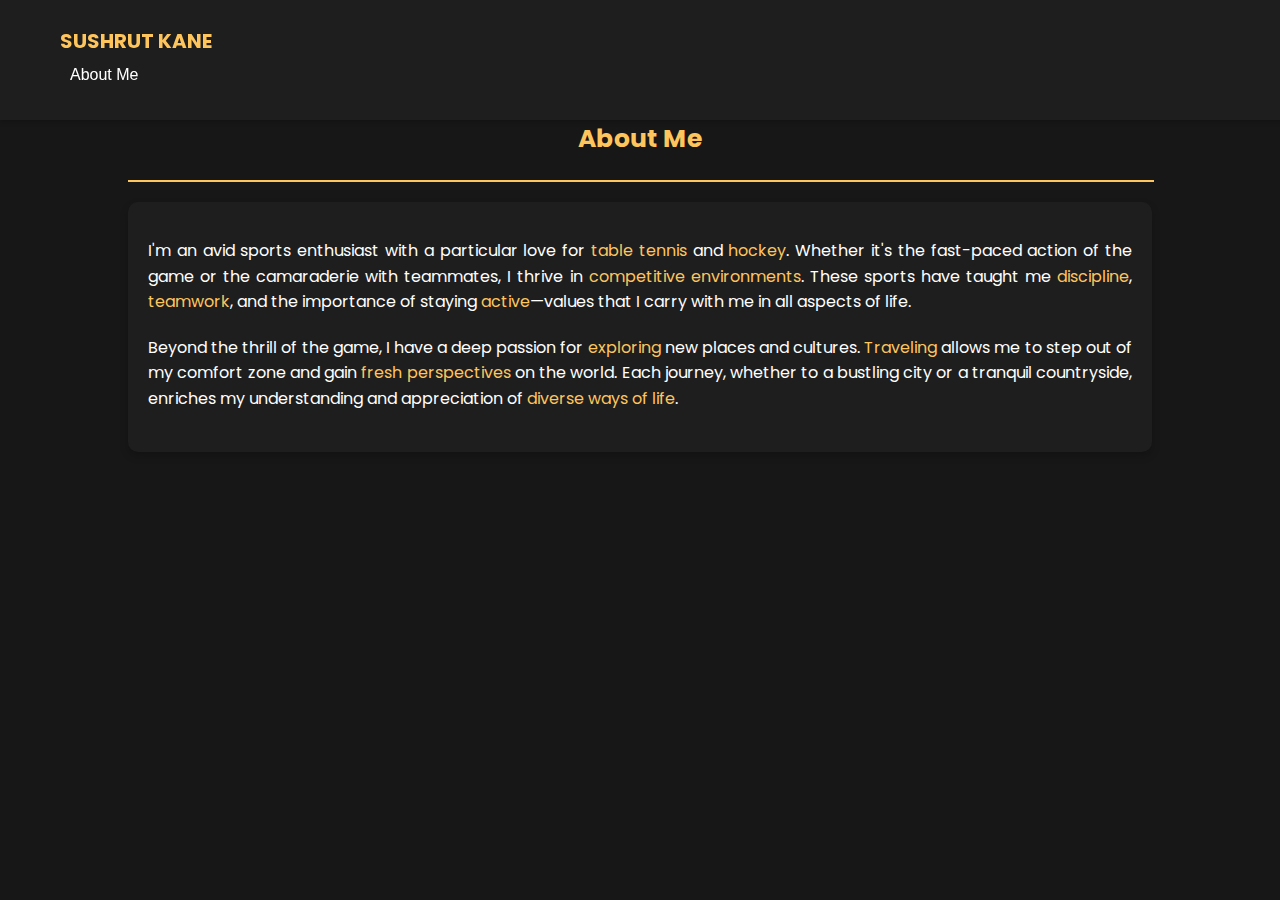
<file: about_me.html>
<!DOCTYPE html>
<html lang="en">

<head>
  <meta charset="UTF-8" />
  <meta http-equiv="X-UA-Compatible" content="IE=edge" />
  <meta name="viewport" content="width=device-width, initial-scale=1.0" />
  <link rel="preconnect" href="https://fonts.googleapis.com">
  <link rel="preconnect" href="https://fonts.gstatic.com" crossorigin>
  <link href="https://fonts.googleapis.com/css2?family=Poppins:ital,wght@0,100;0,200;0,300;0,400;0,500;0,600;0,700;0,800;0,900&display=swap" rel="stylesheet">
  <link href="about_me.css" rel="stylesheet" type="text/css" />
  <title>About Me</title>
</head>

<body>
  <!-- Navigation Bar -->
  <nav>
    <ul>
      <div class="nav-name">
        <span class="nav-yellow">SUSHRUT</span> KANE
      </div>
      <div class="nav-section">
        <button class="about-button" onclick="scrollToSection('about')">About Me</button>
      </div>
    </ul>
  </nav>

  <!-- About Me Section -->
  <div class="container" id="about">
    <div class="about_me">About Me</div>
    <hr />
    <div class="content">
      <p>I'm an avid sports enthusiast with a particular love for <span class="highlight">table tennis</span> and <span class="highlight">hockey</span>. Whether it's the fast-paced action of the game or the camaraderie with teammates, I thrive in <span class="highlight">competitive environments</span>. These sports have taught me <span class="highlight">discipline</span>, <span class="highlight">teamwork</span>, and the importance of staying <span class="highlight">active</span>—values that I carry with me in all aspects of life.</p>
      <p>Beyond the thrill of the game, I have a deep passion for <span class="highlight">exploring</span> new places and cultures. <span class="highlight">Traveling</span> allows me to step out of my comfort zone and gain <span class="highlight">fresh perspectives</span> on the world. Each journey, whether to a bustling city or a tranquil countryside, enriches my understanding and appreciation of <span class="highlight">diverse ways of life</span>.</p>
    </div>
  </div>

  <!-- Smooth Scroll Script -->
  <script>
    function scrollToSection(sectionId) {
      document.getElementById(sectionId).scrollIntoView({ behavior: 'smooth' });
    }
  </script>
</body>

</html>
</file>
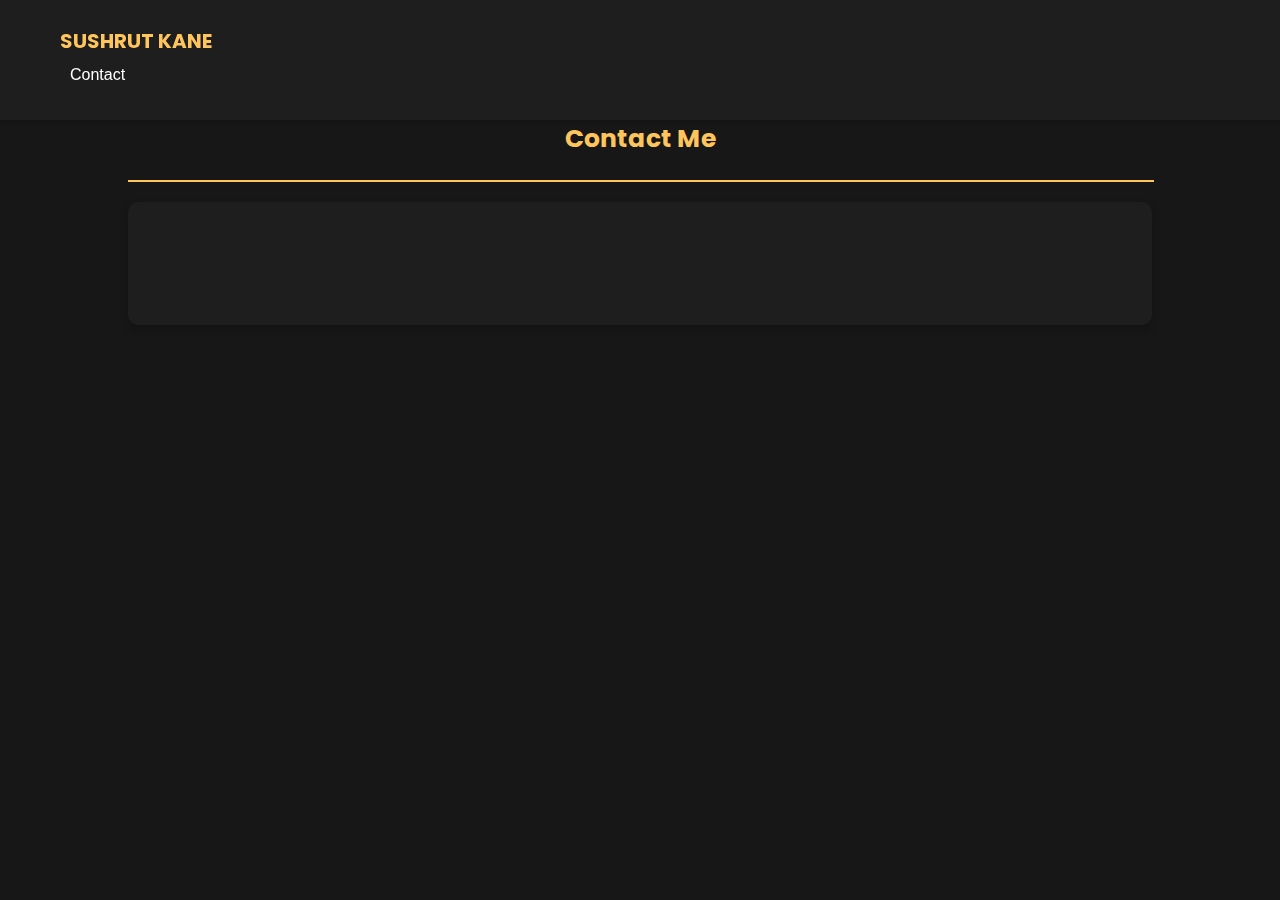
<file: contact.html>
<!DOCTYPE html>
<html lang="en">

<head>
  <meta charset="UTF-8" />
  <meta http-equiv="X-UA-Compatible" content="IE=edge" />
  <meta name="viewport" content="width=device-width, initial-scale=1.0" />
  <link rel="preconnect" href="https://fonts.googleapis.com">
  <link rel="preconnect" href="https://fonts.gstatic.com" crossorigin>
  <link href="https://fonts.googleapis.com/css2?family=Poppins:ital,wght@0,100;0,200;0,300;0,400;0,500;0,600;0,700;0,800;0,900&display=swap" rel="stylesheet">
  <link href="contact.css" rel="stylesheet" type="text/css" />
  <title>Contact</title>
</head>

<body>
  <!-- Navigation Bar -->
  <nav>
    <ul>
      <div class="nav-name">
        <span class="nav-yellow">SUSHRUT</span> KANE
      </div>
      <div class="nav-section">
        <button class="contact-button" onclick="scrollToSection('contact')">Contact</button>
      </div>
    </ul>
  </nav>

  <!-- Contact Section -->
  <div class="container" id="contact">
    <div class="contact-title">Contact Me</div>
    <hr />
    <div class="contact-content">
      <p class="phone-number">+91 6266987822</p>
    </div>
  </div>
</body>

</html>
</file>
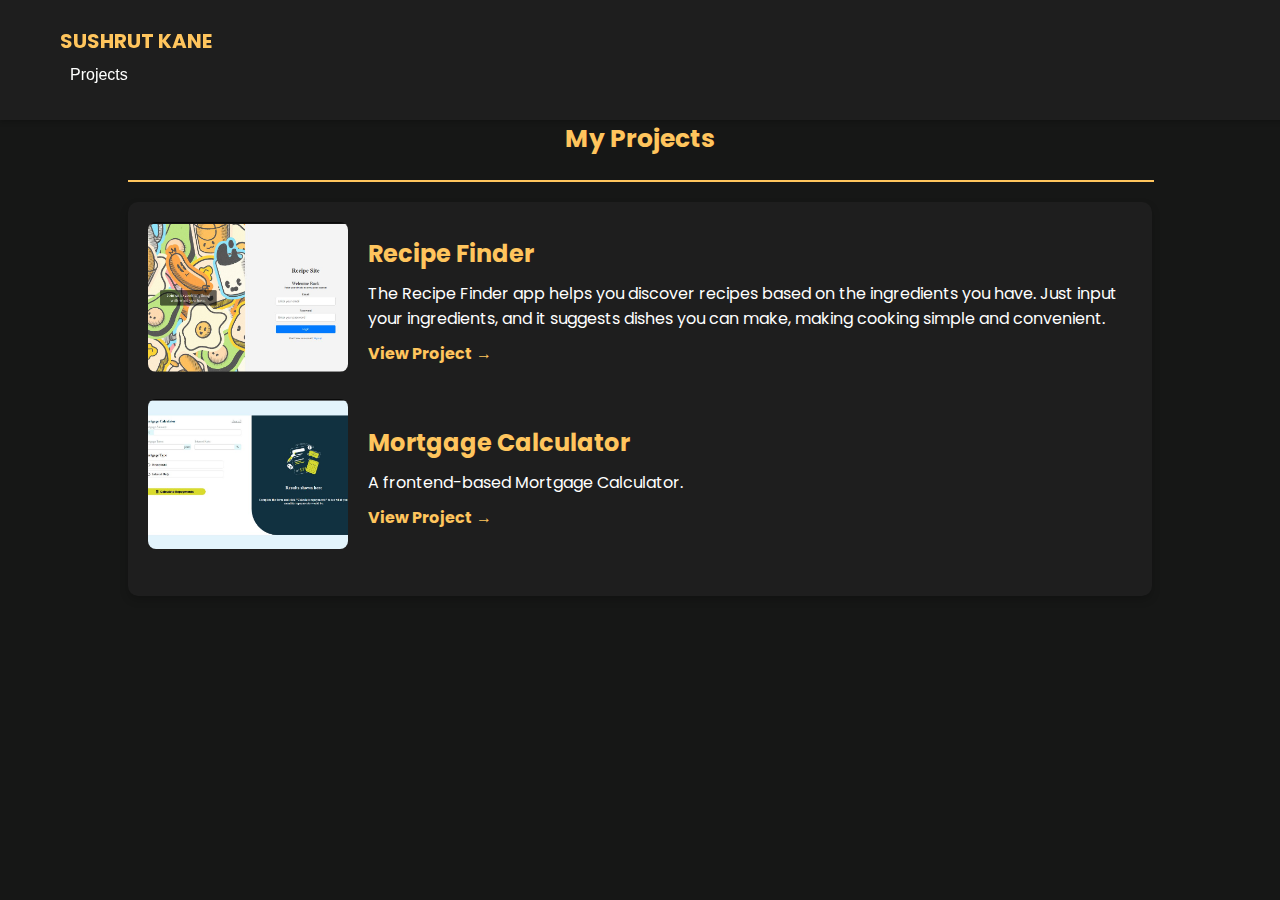
<file: project.html>
<!DOCTYPE html>
<html lang="en">

<head>
  <meta charset="UTF-8" />
  <meta http-equiv="X-UA-Compatible" content="IE=edge" />
  <meta name="viewport" content="width=device-width, initial-scale=1.0" />
  <link rel="preconnect" href="https://fonts.googleapis.com">
  <link rel="preconnect" href="https://fonts.gstatic.com" crossorigin>
  <link href="https://fonts.googleapis.com/css2?family=Poppins:ital,wght@0,100;0,200;0,300;0,400;0,500;0,600;0,700;0,800;0,900&display=swap" rel="stylesheet">
  <link href="project.css" rel="stylesheet" type="text/css" />
  <title>Projects</title>
</head>

<body>
  <!-- Navigation Bar -->
  <nav>
    <ul>
      <div class="nav-name">
        <span class="nav-yellow">SUSHRUT</span> KANE
      </div>
      <div class="nav-section">
        <button class="projects-button" onclick="scrollToSection('projects')">Projects</button>
      </div>
    </ul>
  </nav>

  <!-- Projects Section -->
  <div class="container" id="projects">
    <div class="project-title">My Projects</div>
    <hr />
    <div class="project-content">
      <!-- Individual Project Card -->
      <div class="project-card">
        <div class="project-image">
          <img src="project_photo.png" alt="Project Image">
        </div>
        <div class="project-details">
          <h2>Recipe Finder</h2>
          <p>The Recipe Finder app helps you discover recipes based on the ingredients you have. Just input your ingredients, and it suggests dishes you can make, making cooking simple and convenient.</p>
          <a href="https://recipe-finder-fbkr4u9cb-sushrut-ganapati-kanes-projects.vercel.app" target="_blank" class="project-link">View Project &#8594;</a>
        </div>
      </div>
      
      <!-- Second Project Card -->
      <div class="project-card">
        <div class="project-image">
          <img src="project_photo2.png" alt="Project Image">
        </div>
        <div class="project-details">
          <h2>Mortgage Calculator</h2>
          <p>A frontend-based Mortgage Calculator.</p>
          <a href="https://mortgage-calculator-azure-phi.vercel.app/" target="_blank" class="project-link">View Project &#8594;</a>
        </div>
      </div>
    </div>
  </div>

  <!-- Smooth Scroll Script -->
  <script>
    function scrollToSection(sectionId) {
      document.getElementById(sectionId).scrollIntoView({ behavior: 'smooth' });
    }
  </script>
</body>

</html>
</file>
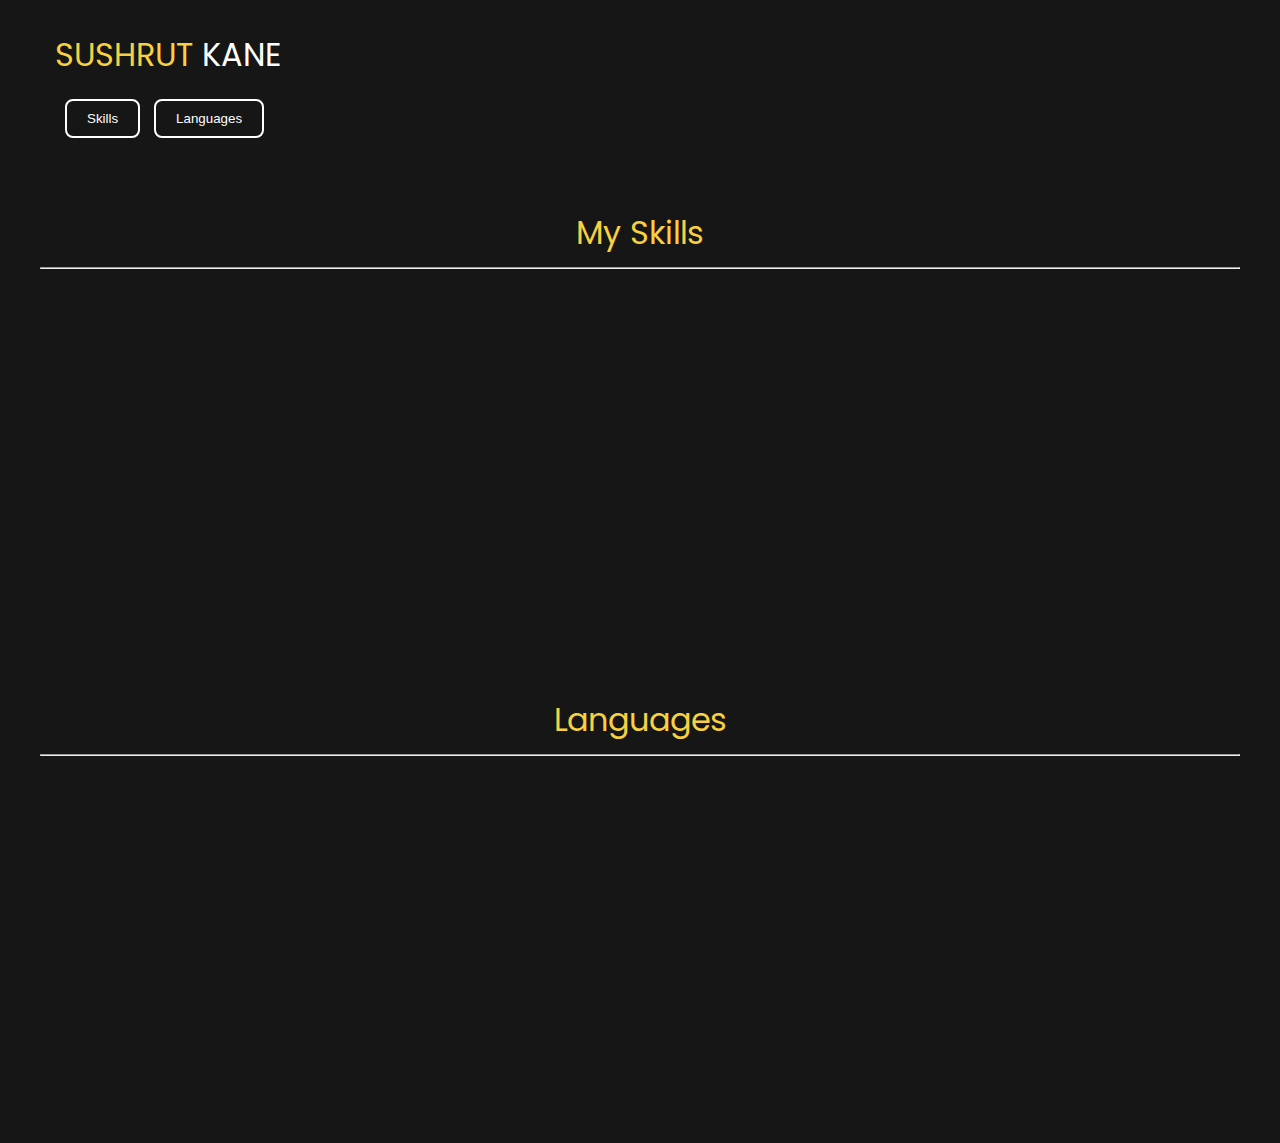
<file: skills.html>
<!DOCTYPE html>
<html lang="en">

<head>
  <meta charset="UTF-8" />
  <meta http-equiv="X-UA-Compatible" content="IE=edge" />
  <meta name="viewport" content="width=device-width, initial-scale=1.0" />
  <link rel="preconnect" href="https://fonts.googleapis.com">
  <link rel="preconnect" href="https://fonts.gstatic.com" crossorigin>
  <link href="https://fonts.googleapis.com/css2?family=Poppins:wght@400;600&display=swap" rel="stylesheet">
  <link href="skills.css" rel="stylesheet" type="text/css" />
  <title>Skills</title>
</head>

<body>
  <nav>
    <ul>
      <div class="nav-name">
        <span class="yellow">SUSHRUT</span> KANE
      </div>
      <div class="nav-section">
        <button class="skills-button" onclick="scrollToSection('skills')">Skills</button>
        <button class="skills-button" onclick="scrollToSection('languages')">Languages</button>
      </div>
    </ul>
  </nav>

  <div class="container" id="skills">
    <div class="skills-title">My Skills</div>
    <hr />
    <div class="skills-content">
      <div class="skill-box">
        <h3>Web Development</h3>
        <p>HTML, CSS, JavaScript, and frameworks like React and Flutter.</p>
      </div>
      <div class="skill-box">
        <h3>Programming Languages</h3>
        <p>Proficient in Python, C, and JavaScript, MATLAB, with experience in DSA.</p>
      </div>
      <div class="skill-box">
        <h3>AI & Machine Learning</h3>
        <p>Experience with TensorFlow, basic ML algorithms.</p>
      </div>
    </div>
  </div>

  <div class="container" id="languages">
    <div class="languages-title">Languages</div>
    <hr />
    <div class="languages-content">
      <div class="language-box">
        <h3>English</h3>
        <p>Native/Bilingual Proficiency</p>
      </div>
      <div class="language-box">
        <h3>Hindi</h3>
        <p>Native/Bilingual Proficiency</p>
      </div>
      <div class="language-box">
        <h3>Marathi</h3>
        <p>Native/Bilingual Proficiency</p>
      </div>
      <div class="language-box">
        <h3>Norwegian</h3>
        <p>Professional Working Proficiency</p>
      </div>
      <div class="language-box">
        <h3>French</h3>
        <p>Limited Working Proficiency</p>
      </div>
    </div>
  </div>

  <script>
    function scrollToSection(sectionId) {
      document.getElementById(sectionId).scrollIntoView({ behavior: 'smooth' });
    }
  </script>
</body>

</html>
</file>
<file: about_me.css>
body {
  background-color: #161716;
  color: #fefffe;
  font-family: "Poppins";
  margin: 0;
  padding: 0;
  overflow-y: scroll; /* Ensure the scrollbar is visible */
}

nav {
  position: fixed;
  top: 0;
  width: 100%;
  background-color: #1e1e1e;
  padding: 10px 20px;
  display: flex;
  justify-content: space-between;
  align-items: center;
  box-shadow: 0 2px 5px rgba(0, 0, 0, 0.2);
  z-index: 1000;
}

.nav-name {
  font-size: 20px;
  color: #ffc55d;
  font-weight: bold;
}

.nav-section button {
  background: none;
  border: none;
  color: #fefffe;
  padding: 10px;
  cursor: pointer;
  font-size: 16px;
}

.nav-section button:hover {
  color: #ffc55d;
}

.container {
  width: 80%;
  margin: 80px auto 0; /* Added top margin to avoid overlap with fixed navbar */
  padding: 20px;
}

.about_me {
  height: 40px;
  font-size: 25px;
  font-weight: bold;
  text-align: center;
  margin-top: 20px;
  color: #ffc55d;
}

hr {
  border: 1px solid #ffc55d;
  width: 100%;
  margin: 20px auto;
}

.content {
  padding: 20px;
  background-color: #1e1e1e;
  border-radius: 10px;
  box-shadow: 0 4px 8px rgba(0, 0, 0, 0.2);
}

p {
  text-align: justify;
  line-height: 1.6;
  margin-bottom: 20px;
}

/* Custom scrollbar styles */
body::-webkit-scrollbar {
  width: 12px; /* Width of the scrollbar */
}

body::-webkit-scrollbar-track {
  background: #1e1e1e; /* Track color */
  border-radius: 10px; /* Rounded corners */
}

body::-webkit-scrollbar-thumb {
  background-color: #ffc55d; /* Thumb color */
  border-radius: 10px; /* Rounded corners */
  border: 3px solid #1e1e1e; /* Space around the thumb */
}

body::-webkit-scrollbar-thumb:hover {
  background-color: #ffc55d; /* Thumb color on hover */
}
.highlight {
  color: #ffc55d;
}
</file>
<file: contact.css>
body {
  background-color: #161716;
  color: #fefffe;
  font-family: "Poppins";
  margin: 0;
  padding: 0;
  overflow-y: scroll;
}

nav {
  position: fixed;
  top: 0;
  width: 100%;
  background-color: #1e1e1e;
  padding: 10px 20px;
  display: flex;
  justify-content: space-between;
  align-items: center;
  box-shadow: 0 2px 5px rgba(0, 0, 0, 0.2);
  z-index: 1000;
}

.nav-name {
  font-size: 20px;
  color: #ffc55d;
  font-weight: bold;
}

.nav-section button {
  background: none;
  border: none;
  color: #fefffe;
  padding: 10px;
  cursor: pointer;
  font-size: 16px;
}

.nav-section button:hover {
  color: #ffc55d;
}

.container {
  width: 80%;
  margin: 80px auto 0;
  padding: 20px;
}

.contact-title {
  height: 40px;
  font-size: 25px;
  font-weight: bold;
  text-align: center;
  margin-top: 20px;
  color: #ffc55d;
}

hr {
  border: 1px solid #ffc55d;
  width: 100%;
  margin: 20px auto;
}

.contact-content {
  padding: 20px;
  background-color: #1e1e1e;
  border-radius: 10px;
  box-shadow: 0 4px 8px rgba(0, 0, 0, 0.2);
  text-align: center;
}

.phone-number {
  font-size: 24px;
  color: #ffc55d;
  animation: fadeInBounce 2s ease-in-out forwards;
  opacity: 0; /* Start hidden before animation */
}

/* Animation keyframes */
@keyframes fadeInBounce {
  0% {
      opacity: 0;
      transform: translateY(-20px);
  }
  50% {
      opacity: 0.5;
      transform: translateY(10px);
  }
  100% {
      opacity: 1;
      transform: translateY(0);
  }
}
</file>
<file: project.css>
body {
    background-color: #161716;
    color: #fefffe;
    font-family: "Poppins";
    margin: 0;
    padding: 0;
    overflow-y: scroll;
  }
  
  nav {
    position: fixed;
    top: 0;
    width: 100%;
    background-color: #1e1e1e;
    padding: 10px 20px;
    display: flex;
    justify-content: space-between;
    align-items: center;
    box-shadow: 0 2px 5px rgba(0, 0, 0, 0.2);
    z-index: 1000;
  }
  
  .nav-name {
    font-size: 20px;
    color: #ffc55d;
    font-weight: bold;
  }
  
  .nav-section button {
    background: none;
    border: none;
    color: #fefffe;
    padding: 10px;
    cursor: pointer;
    font-size: 16px;
  }
  
  .nav-section button:hover {
    color: #ffc55d;
  }
  
  .container {
    width: 80%;
    margin: 80px auto 0;
    padding: 20px;
  }
  
  .project-title {
    height: 40px;
    font-size: 25px;
    font-weight: bold;
    text-align: center;
    margin-top: 20px;
    color: #ffc55d;
  }
  
  hr {
    border: 1px solid #ffc55d;
    width: 100%;
    margin: 20px auto;
  }
  
  .project-content {
    padding: 20px;
    background-color: #1e1e1e;
    border-radius: 10px;
    box-shadow: 0 4px 8px rgba(0, 0, 0, 0.2);
  }
  
  .project-card {
    display: flex;
    gap: 20px;
    margin-bottom: 20px;
  }
  
  .project-image img {
    width: 200px;
    height: 150px;
    border-radius: 8px;
    object-fit: cover;
  }
  
  .project-details {
    display: flex;
    flex-direction: column;
    justify-content: center;
  }
  
  .project-details h2 {
    color: #ffc55d;
    margin: 0 0 10px;
  }
  
  .project-details p {
    margin: 0 0 10px;
  }
  
  .project-link {
    color: #ffc55d;
    text-decoration: none;
    font-weight: bold;
  }
  
  .project-link:hover {
    color: #e0ac3c;
  }
  
  /* Custom scrollbar styles */
  body::-webkit-scrollbar {
    width: 12px;
  }
  
  body::-webkit-scrollbar-track {
    background: #1e1e1e;
    border-radius: 10px;
  }
  
  body::-webkit-scrollbar-thumb {
    background-color: #ffc55d;
    border-radius: 10px;
    border: 3px solid #1e1e1e;
  }
  
  body::-webkit-scrollbar-thumb:hover {
    background-color: #ffc55d;
  }
</file>
<file: skills.css>
body {
  font-family: "Poppins", sans-serif;
  margin: 0;
  padding: 0;
  background-color: #161617;
}

nav {
  background-color: #161617;
  color: #fff;
  padding: 15px;
  display: flex;
  justify-content: space-between;
  align-items: center;
}

.nav-name .yellow {
  color: #f9d03f;
}
.nav-name {
  font-size: xx-large;
}

.skills-button {
  background-color: transparent;
  border-radius: 8px;
  border: 2px solid #fff;
  color: #fff;
  padding: 10px 20px;
  margin-top: 20px;
  margin-left: 10px;
  cursor: pointer;
  transition: background-color 0.3s, color 0.3s;
}

.skills-button:hover {
  background-color: #f9d03f;
  color: #333;
}

.container {
  padding: 40px;
  text-align: center;
}

.skills-title,
.languages-title {
  font-size: 2em;
  margin-bottom: 10px;
  color: #f9d03f;
}

.skill-box,
.language-box {
  background-color: #232020;
  color: white;
  border: 1px solid #ddd;
  border-radius: 8px;
  padding: 20px;
  margin: 10px;
  box-shadow: 0 2px 10px rgba(0, 0, 0, 0.1);
  opacity: 0;
  transform: translateY(20px);
  animation: fadeIn 0.5s forwards;
  transition: transform 0.3s;
}
h3 {
  color: #f9d03f;
}

.skill-box:hover,
.language-box:hover {
  transform: translateY(-5px);
}

@keyframes fadeIn {
  to {
    opacity: 1;
    transform: translateY(0);
  }
}

.skills-content,
.languages-content {
  display: flex;
  justify-content: center;
  flex-wrap: wrap;
}

.skill-box:nth-child(1) {
  animation-delay: 0.2s;
}
.skill-box:nth-child(2) {
  animation-delay: 0.4s;
}
.skill-box:nth-child(3) {
  animation-delay: 0.6s;
}
.language-box:nth-child(1) {
  animation-delay: 0.2s;
}
.language-box:nth-child(2) {
  animation-delay: 0.4s;
}
.language-box:nth-child(3) {
  animation-delay: 0.6s;
}
.language-box:nth-child(4) {
  animation-delay: 0.8s;
}
.language-box:nth-child(5) {
  animation-delay: 1s;
}
</file>
